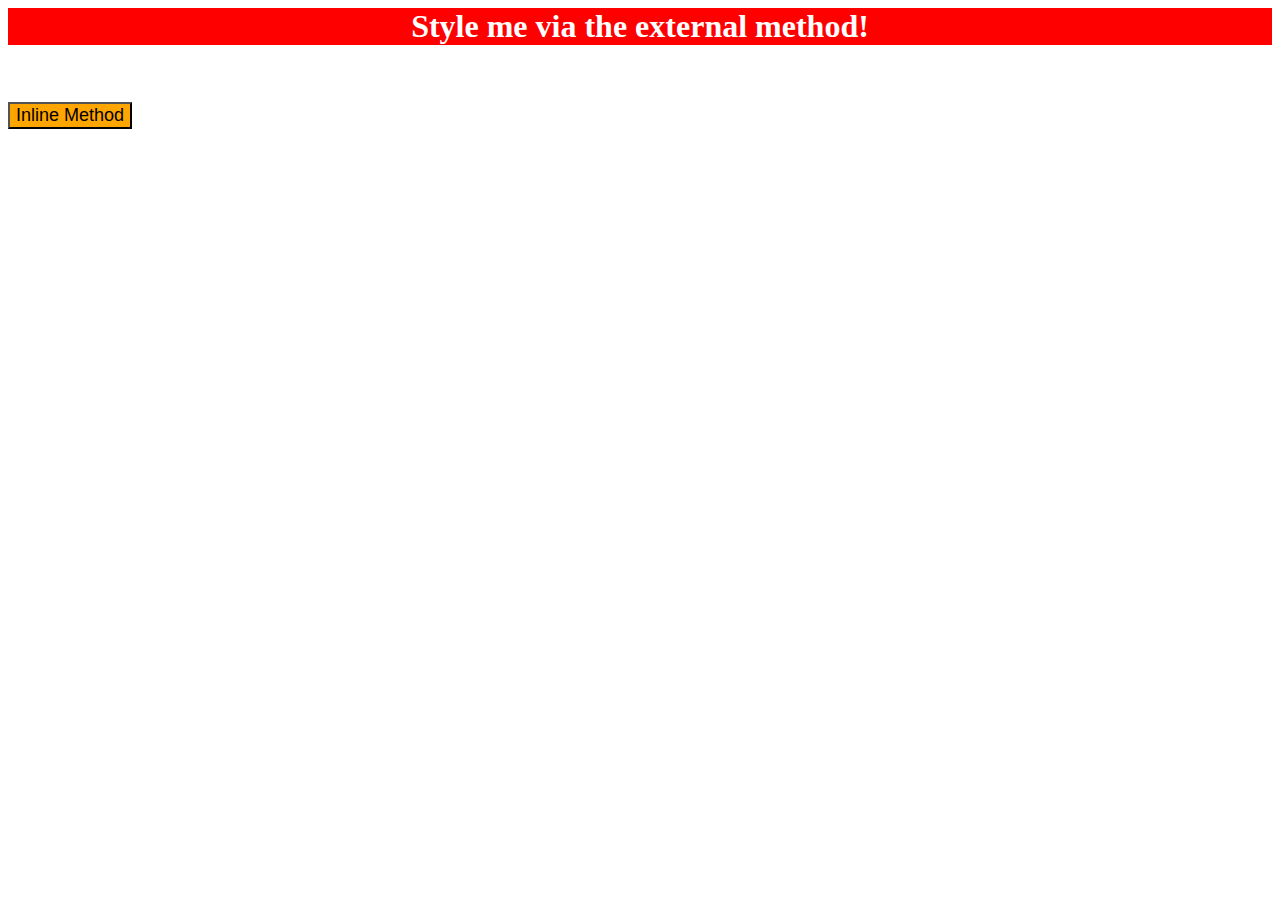
<file: foundations/01-css-methods/index.html>
<!DOCTYPE html>
<html lang="en">
  <head>
    <meta charset="UTF-8">
    <meta http-equiv="X-UA-Compatible" content="IE=edge">
    <meta name="viewport" content="width=device-width, initial-scale=1.0">
    <link rel="stylesheet" href="style.css" />
    <title>Methods for Adding CSS</title>
    <style>
      p {
      color : white;
      backgroud-color: green;
      font-size: 18px;
      }
    </style>
  </head>
  <body>
    <div>Style me via the external method!</div>
    <p>I would like to be styled with the internal method, please.</p>
    <button style="font-size: 18px ; background-color: orange;">Inline Method</button>
  </body>
</html>
</file>
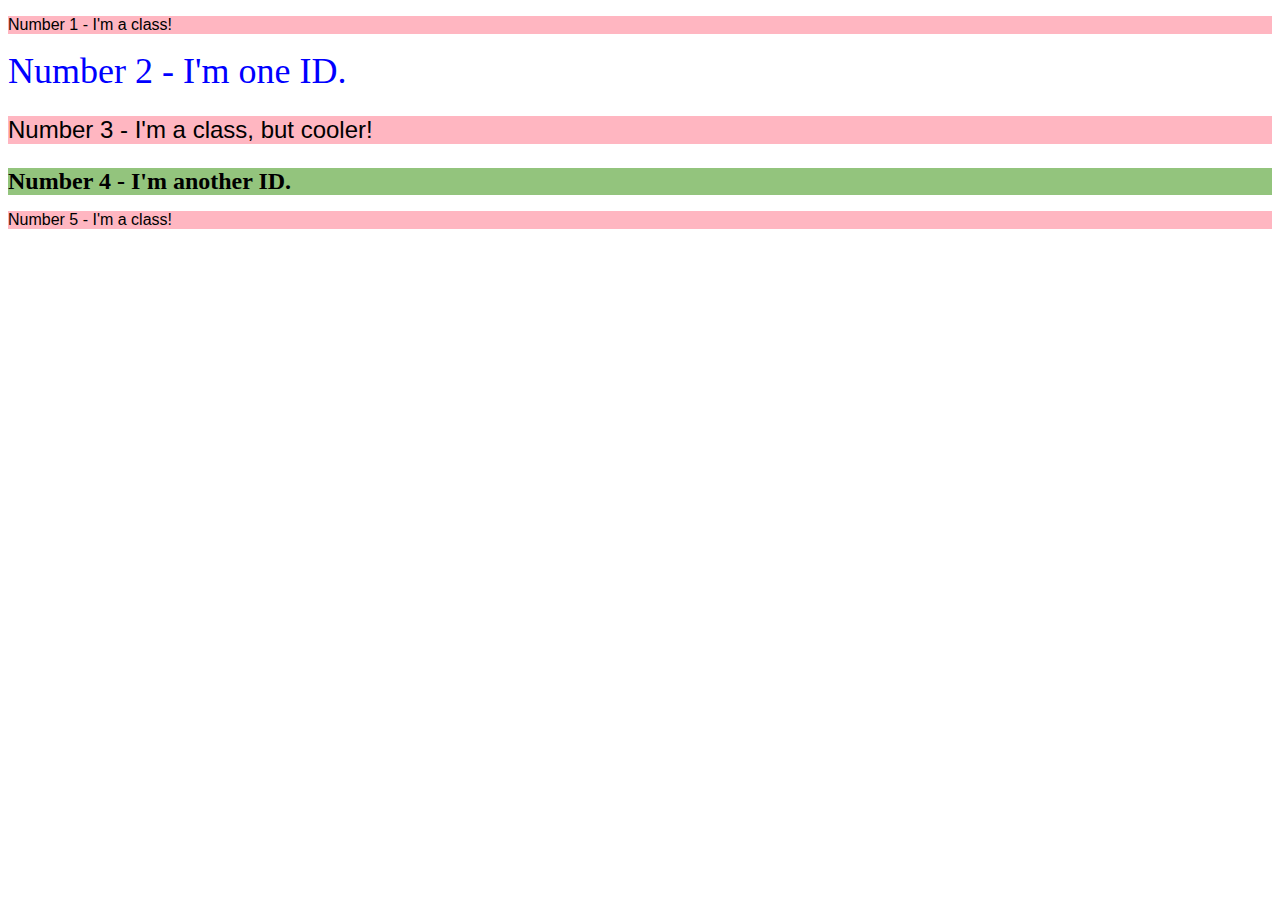
<file: foundations/02-class-id-selectors/index.html>
<!DOCTYPE html>
<html lang="en">
  <head>
    <meta charset="UTF-8">
    <meta http-equiv="X-UA-Compatible" content="IE=edge">
    <meta name="viewport" content="width=device-width, initial-scale=1.0">
    <title>Class and ID Selectors</title>
    <link rel="stylesheet" href="style.css">
  </head>
  <body>
    <p class="odd first-text">Number 1 - I'm a class!</p>
    <div id="special-two">Number 2 - I'm one ID.</div>
    <p class="odd second-text sizepx">Number 3 - I'm a class, but cooler!</p>
    <div id="green-element" class="sizepx">Number 4 - I'm another ID.</div>
    <p class="odd third-text">Number 5 - I'm a class!</p>
  </body>
</html>
</file>
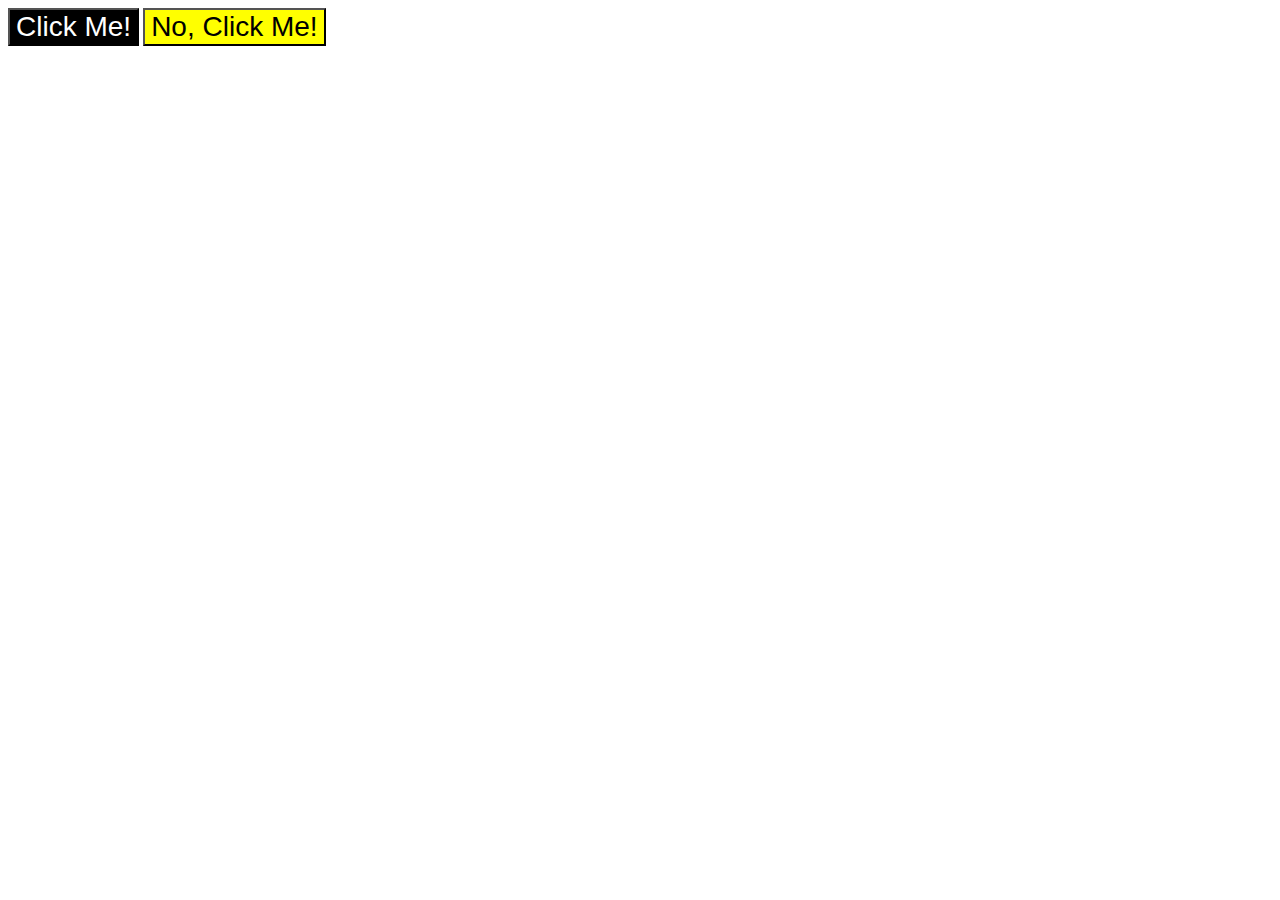
<file: foundations/03-grouping-selectors/index.html>
<!DOCTYPE html>
<html lang="en">
  <head>
    <meta charset="UTF-8">
    <meta http-equiv="X-UA-Compatible" content="IE=edge">
    <meta name="viewport" content="width=device-width, initial-scale=1.0">
    <title>Grouping Selectors</title>
    <link rel="stylesheet" href="style.css">
  </head>
  <body>
    <button class="click">Click Me!</button>
    <button class="non-click">No, Click Me!</button>
  </body>
</html>
</file>
<file: foundations/01-css-methods/style.css>
div {
  color: white;
  background-color: red;
  font-size: 32px;
  text-align: center;
  font-weight:bold;
  
}
</file>
<file: foundations/02-class-id-selectors/style.css>
.odd {
    background-color: #ffb6c1;
}

.first-text {
    font-family: Verdana, Geneva, Tahoma, sans-serif;

}

.second-text {
    font-family: dejavu Arial, Helvetica, sans-serif;
    
}

.third-text {
    font-family: sans-serif;
    
}

#special-two {
    color: blue;
    font-size: 36px;
}

#green-element {
    background-color: #93c47d;
    font-weight: bold;
}

.sizepx {
    font-size: 24px;
}
</file>
<file: foundations/03-grouping-selectors/style.css>
.click {
    background-color: black;
    color: white;
}

.non-click {
    background-color: yellow;

}

.click,
.non-click {
    font-size: 28px;
    font-family: Helvetica, 'Times New Roman', sans-serif;
}
</file>
